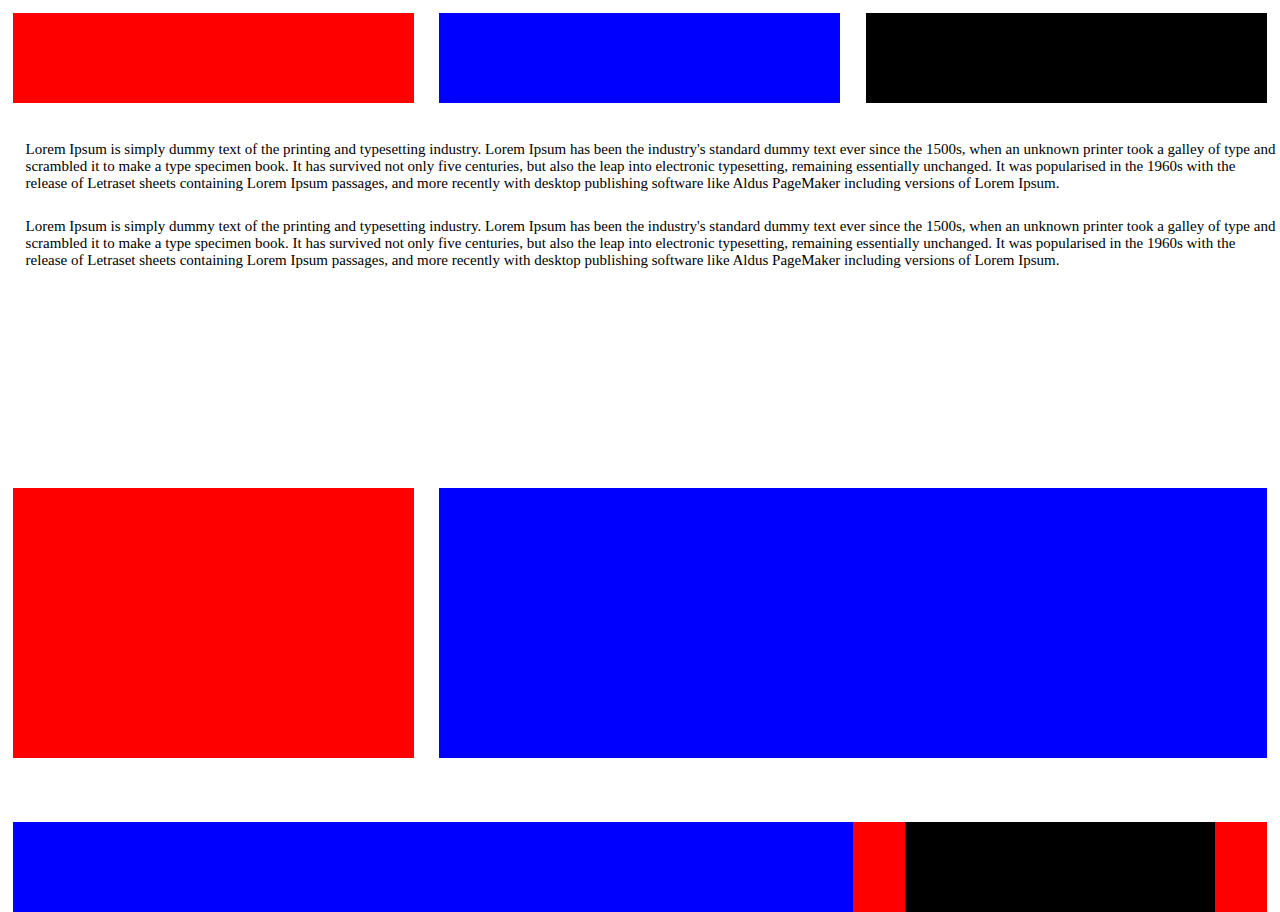
<file: first/index.html>
<!DOCTYPE html>
<html lang="en">
<head>
    <meta charset="UTF-8">
    <title>Document</title>
</head>
<link rel= "stylesheet" href="style.css">
<body>
    <header>
        <div class="red top"></div>
        <div class="blue top"></div>
        <div class="black top"></div>
    </header>
    <section class="content">
        <div class="text">Lorem Ipsum is simply dummy text of the printing and typesetting industry. Lorem Ipsum has been the industry's standard dummy text ever since the 1500s, when an unknown printer took a galley of type and scrambled it to make a type specimen book. It has survived not only five centuries, but also the leap into electronic typesetting, remaining essentially unchanged. It was popularised in the 1960s with the release of Letraset sheets containing Lorem Ipsum passages, and more recently with desktop publishing software like Aldus PageMaker including versions of Lorem Ipsum.</div>
        <div class="text">Lorem Ipsum is simply dummy text of the printing and typesetting industry. Lorem Ipsum has been the industry's standard dummy text ever since the 1500s, when an unknown printer took a galley of type and scrambled it to make a type specimen book. It has survived not only five centuries, but also the leap into electronic typesetting, remaining essentially unchanged. It was popularised in the 1960s with the release of Letraset sheets containing Lorem Ipsum passages, and more recently with desktop publishing software like Aldus PageMaker including versions of Lorem Ipsum.</div>
    </section>
    <div class="color-block">
        <div class="red-rec"></div>
        <div class="blue-rec"></div>
    </div>
    <footer>
        
    </footer>
    <div class="red-back">
        <div class="black-fore"></div>
    </div>
    
</body>
</html>
</file>
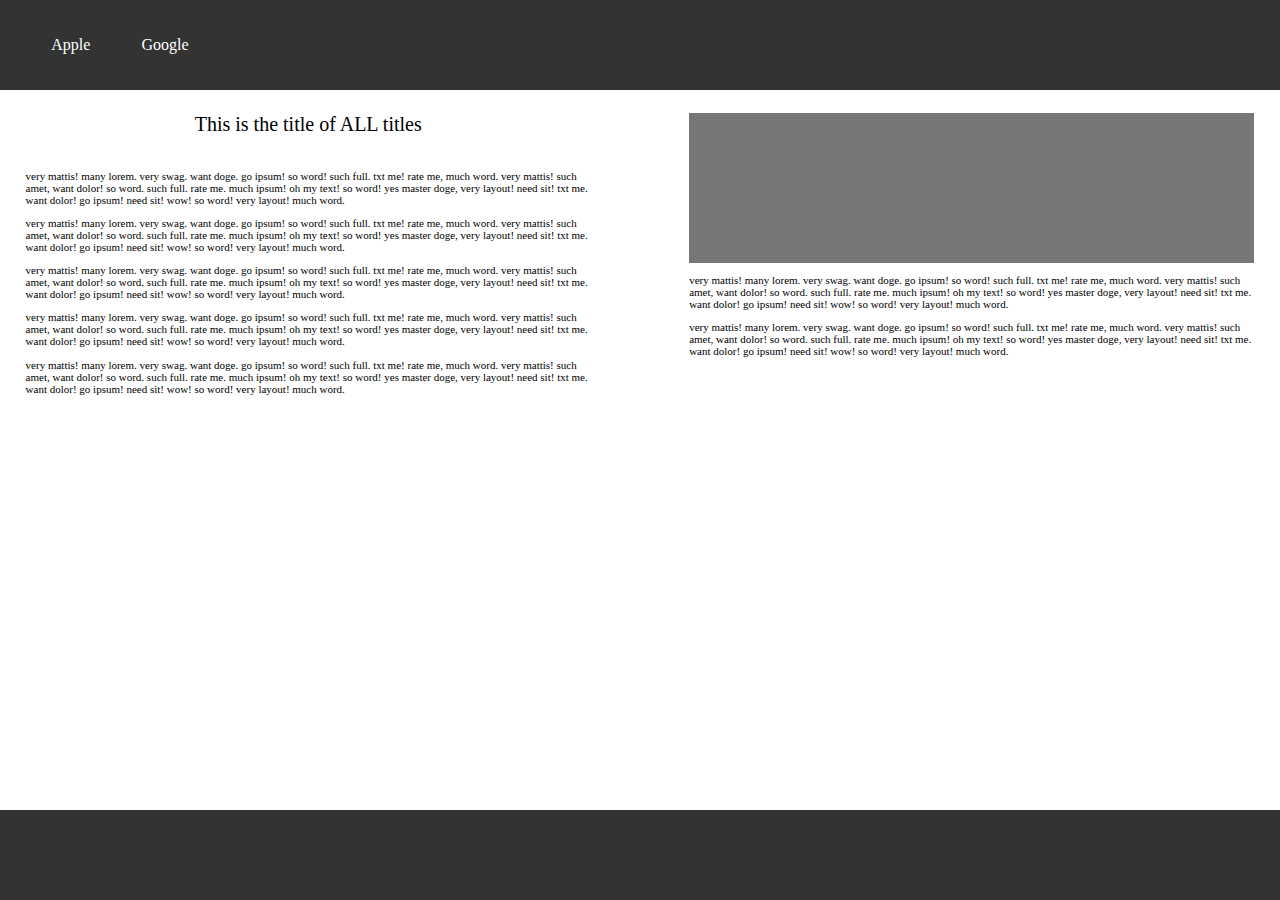
<file: third/index.html>
<!DOCTYPE html>
<html lang="en">
<head>
    <meta charset="UTF-8">
    <title>Document</title>
</head>
<body>
    <link rel="stylesheet" href="style.css">
    <header class="bar">
        <div class="tags">Apple</div>
        <div class="tags">Google</div>
    </header>
    <div class="main">
        <div class="column1">
            <div class="title">This is the title of ALL titles</div>
            <div class="paragraph">very mattis! many lorem. very swag. want doge. go ipsum! so word! such full. txt me! rate me, much word. very mattis! such amet, want dolor! so word. such full. rate me. much ipsum! oh my text! so word! yes master doge, very layout! need sit! txt me. want dolor! go ipsum! need sit! wow! so word! very layout! much word. </div>
            <div class="paragraph">very mattis! many lorem. very swag. want doge. go ipsum! so word! such full. txt me! rate me, much word. very mattis! such amet, want dolor! so word. such full. rate me. much ipsum! oh my text! so word! yes master doge, very layout! need sit! txt me. want dolor! go ipsum! need sit! wow! so word! very layout! much word. </div>
            <div class="paragraph">very mattis! many lorem. very swag. want doge. go ipsum! so word! such full. txt me! rate me, much word. very mattis! such amet, want dolor! so word. such full. rate me. much ipsum! oh my text! so word! yes master doge, very layout! need sit! txt me. want dolor! go ipsum! need sit! wow! so word! very layout! much word. </div>
            <div class="paragraph">very mattis! many lorem. very swag. want doge. go ipsum! so word! such full. txt me! rate me, much word. very mattis! such amet, want dolor! so word. such full. rate me. much ipsum! oh my text! so word! yes master doge, very layout! need sit! txt me. want dolor! go ipsum! need sit! wow! so word! very layout! much word. </div>
            <div class="paragraph">very mattis! many lorem. very swag. want doge. go ipsum! so word! such full. txt me! rate me, much word. very mattis! such amet, want dolor! so word. such full. rate me. much ipsum! oh my text! so word! yes master doge, very layout! need sit! txt me. want dolor! go ipsum! need sit! wow! so word! very layout! much word. </div>
        </div>
        <div class="column2">
            <div class="grayBox"></div>
            <div class="paragraph">very mattis! many lorem. very swag. want doge. go ipsum! so word! such full. txt me! rate me, much word. very mattis! such amet, want dolor! so word. such full. rate me. much ipsum! oh my text! so word! yes master doge, very layout! need sit! txt me. want dolor! go ipsum! need sit! wow! so word! very layout! much word. </div>
            <div class="paragraph">very mattis! many lorem. very swag. want doge. go ipsum! so word! such full. txt me! rate me, much word. very mattis! such amet, want dolor! so word. such full. rate me. much ipsum! oh my text! so word! yes master doge, very layout! need sit! txt me. want dolor! go ipsum! need sit! wow! so word! very layout! much word. </div>
        </div>
    </div>
    <footer class="bar"></footer>

</body>
</html>
</file>
<file: first/style.css>
html, body{
margin: 0;
padding: 0;
height: 100%;
}
header{
    width: 100%;
    height: 10%;
   
}
.top{
    display: block;
    float: left;
    height: 100%;
}
.red{
    background: red;
    width: 31.33%;
    margin: 1%;
}
.blue{
    background: blue;
    width: 31.33%;
    margin: 1%;
}
.black{
    background: black;
    width: 31.33%;
    margin: 1%;
}
.content{
    width: 100%;
    height: 40%;
    position: relative;
    overflow: hidden;
}
.text{
    display: block;
    font-size: 15px;
    padding-left: 2%;
    overflow: hidden;
    padding-top: 2%;
}
.color-block{
    width: 100%;
    height: 30%;
}
.red-rec{
    background: red;
    float: left;
    width: 31.33%;
    margin:1%;
    height: 100%;
}
.blue-rec{
    background: blue;
    float: left;
    width: 64.66%;
    height: 100%;
    margin: 1%;
}
footer{
    height: 10%;
    width: 65.66%;
    margin: 4% 0% 4% 1%;
    background: blue;
    position: relative;
    float:left
}
.red-back{
    float: right;
    background: red;
    width: 32.33%;
    height: 10%;
    margin: 4% 1% 4% 0%;
    position: relative;
}
.black-fore{
    height: 100%;
    width: 75%;
     margin: 0% 12.5%;
    position: absolute;
    background: black;
}
</file>
<file: third/style.css>
html, body{
margin: 0;
padding: 0;
height: 100%;
}
.bar{
    background: #333;
    width: 100%;
    height: 10%;
}
.tags{
    float: left;
    margin-left: 4%;
    display: flex;
    justify-content: center;
    flex-direction: column;
    height:100%;
    color: white;
}
.main{
    position: relative;
    padding: 0 2%;
}
.column1{
    float: left;
    height: 80%;
    width: 46%;
    
}
.column2{
    float: right;
    height: 80%;
    width: 46%;
    position: relative;
    
}
.title{
    text-align: center;
    font-size: 20px;
    padding: 4% 0%;
}
.paragraph{
    font-size: 11px;
    padding-top: 2%;
    

    
}
.grayBox{
    height: 150px;
    width: 100%;
    background: #777;
    margin-top: 4%;
    

    
}
footer{
    bottom: 0;
    position: absolute;
}
</file>
